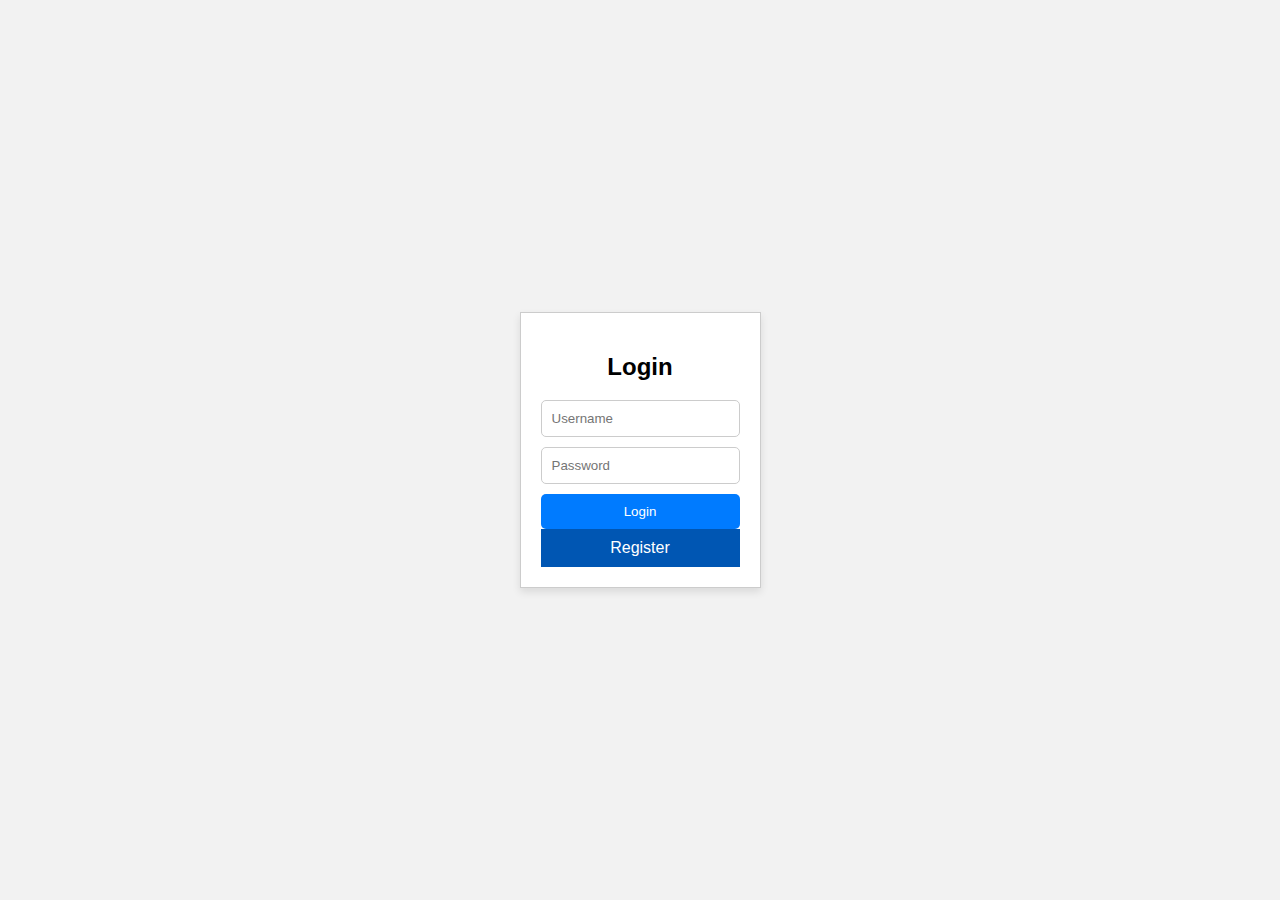
<file: login.html>
<!DOCTYPE html>
<html lang="en">
<head>
  <meta charset="UTF-8">
  <meta name="viewport" content="width=device-width, initial-scale=1.0">
  <title>Login Page</title>
  <link rel="stylesheet" href="log.css">
</head>
<body>
  <div class="login-container">
    <h2>Login</h2>
    <form id="loginForm">
      <input type="text" id="username" placeholder="Username" required>
      <input type="password" id="password" placeholder="Password" required>
      <button type="submit">Login</button>
      <div class="reg">
        <a href="reg.html">Register</a>
      </div>
    </form>
  </div>
  <script src="scrip.js"></script>
</body>
</html>
</file>
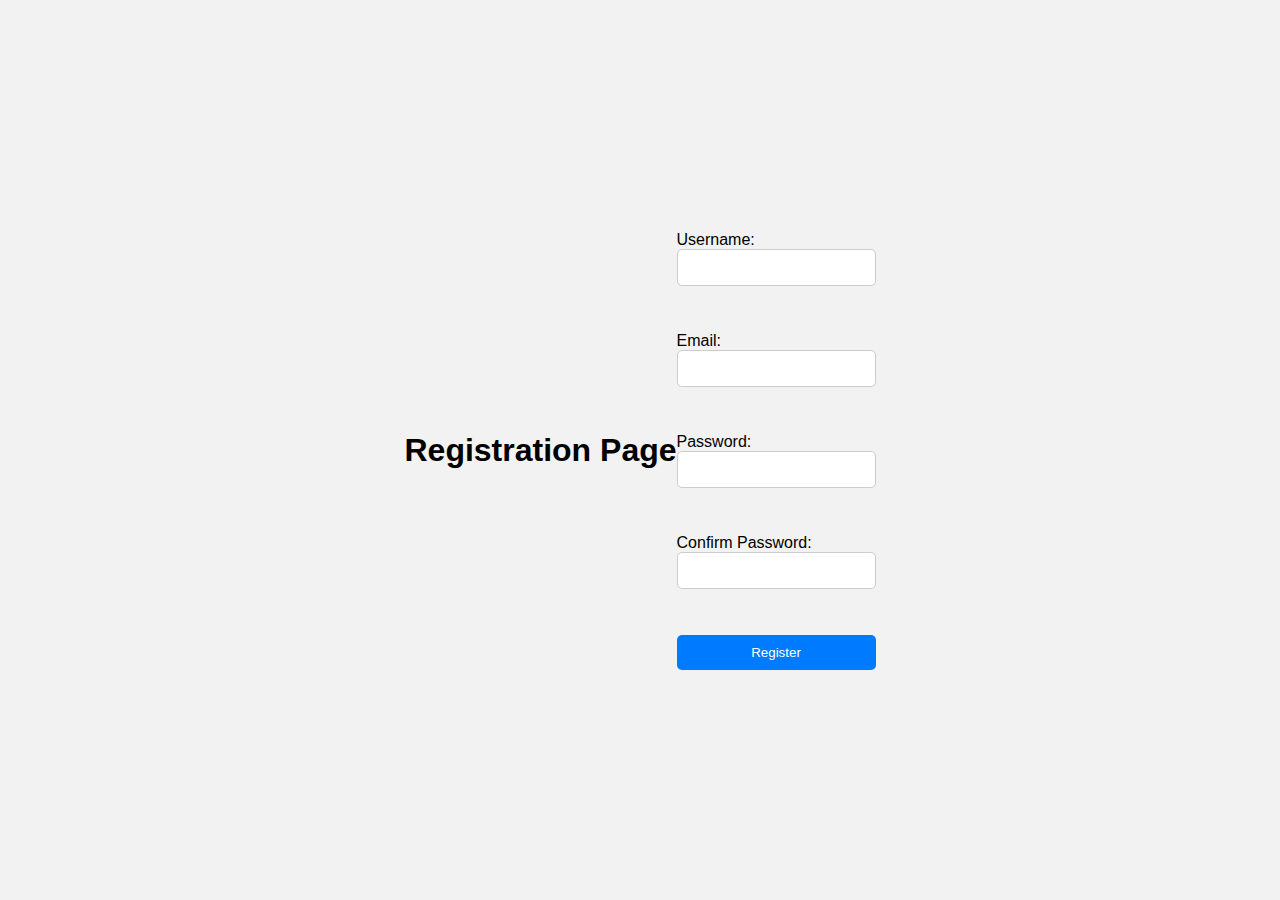
<file: re.html>
<!DOCTYPE html>
<html>
<head>
    <title>Registration Page</title>
    <link rel="stylesheet" type="text/css" href="reges.css">
</head>
<body>
    <h1>Registration Page</h1>
    <form>
        <label for="username">Username:</label>
        <input type="text" id="username" required><br><br>

        <label for="email">Email:</label>
        <input type="email" id="email" required><br><br>

        <label for="password">Password:</label>
        <input type="password" id="password" required><br><br>

        <label for="confirmPassword">Confirm Password:</label>
        <input type="password" id="confirmPassword" required><br><br>

        <button type="button" id="registerButton">Register</button>
    </form>
    <script src="pass.js"></script>
</body>
</html>
</file>
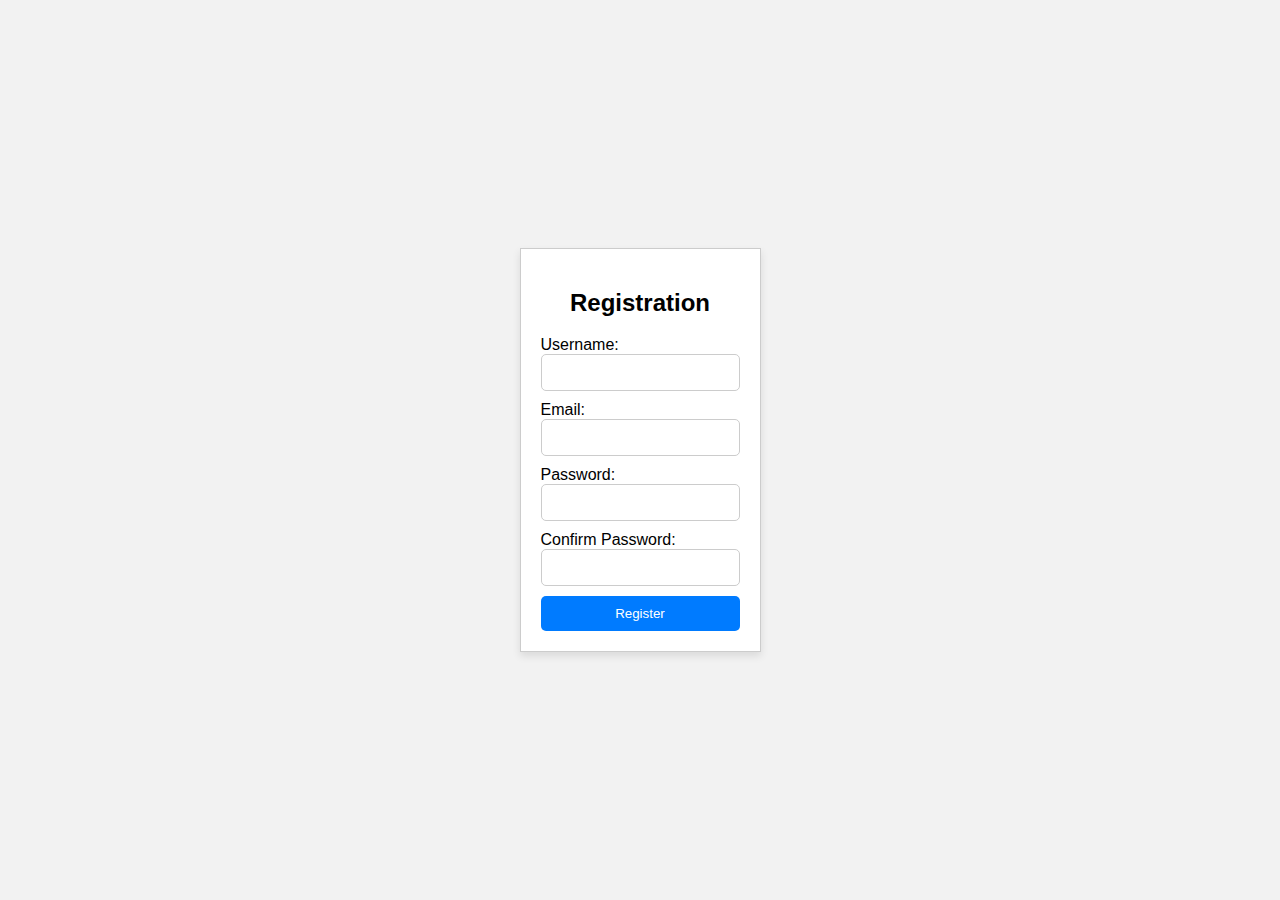
<file: reg.html>
<!DOCTYPE html>
<html lang="en">
<head>
  <meta charset="UTF-8">
  <meta name="viewport" content="width=device-width, initial-scale=1.0">
  <title>Registration Page</title>
  <link rel="stylesheet" href="reges.css">
</head>
<body>
  <div class="registration-container">
    <h2>Registration</h2>
    <form>
      <label for="username">Username:</label>
      <input type="text" id="username" required>

      <label for="email">Email:</label>
      <input type="email" id="email" required>

      <label for="password">Password:</label>
      <input type="password" id="password" required>

      <label for="confirmPassword">Confirm Password:</label>
      <input type="password" id="confirmPassword" required>

      <button type="button" id="registerButton">Register</button>
  </form>
  </div>
  <script src="pass.js"></script>
</body>
</html>
</file>
<file: log.css>
body {
    display: flex;
    justify-content: center;
    align-items: center;
    height: 100vh;
    margin: 0;
    font-family: Arial, sans-serif;
    background-color: #f2f2f2;
  }
  
  .login-container {
    padding: 20px;
    border: 1px solid #ccc;
    background-color: #fff;
    max-width: 300px;
    box-shadow: 0 4px 8px rgba(0, 0, 0, 0.1);
  }
  
  h2 {
    text-align: center;
  }
  
  form {
    display: flex;
    flex-direction: column;
  }
  
  input {
    margin-bottom: 10px;
    padding: 10px;
    border: 1px solid #ccc;
    border-radius: 5px;
    outline: none;
  }
  
  button {
    padding: 10px;
    background-color: #007bff;
    color: #fff;
    border: none;
    border-radius: 5px;
    cursor: pointer;
    transition: background-color 0.3s ease;
  }
  
  button:hover {
    background-color: #0056b3;
  }
  
  .reg{
    background-color:#0056b3;
    padding: 10px;
    text-align: center;
}

.reg a{
    color: #fff;
    text-decoration: none;
    margin: 0 10px;
}
</file>
<file: reges.css>
body {
    display: flex;
    justify-content: center;
    align-items: center;
    height: 100vh;
    margin: 0;
    font-family: Arial, sans-serif;
    background-color: #f2f2f2;
  }
  
  .registration-container {
    padding: 20px;
    border: 1px solid #ccc;
    background-color: #fff;
    max-width: 300px;
    box-shadow: 0 4px 8px rgba(0, 0, 0, 0.1);
  }
  
  h2 {
    text-align: center;
  }
  
  form {
    display: flex;
    flex-direction: column;
  }
  
  input {
    margin-bottom: 10px;
    padding: 10px;
    border: 1px solid #ccc;
    border-radius: 5px;
    outline: none;
  }
  
  button {
    padding: 10px;
    background-color: #007bff;
    color: #fff;
    border: none;
    border-radius: 5px;
    cursor: pointer;
    transition: background-color 0.3s ease;
  }
  
  button:hover {
    background-color: #0056b3;
  }
</file>
